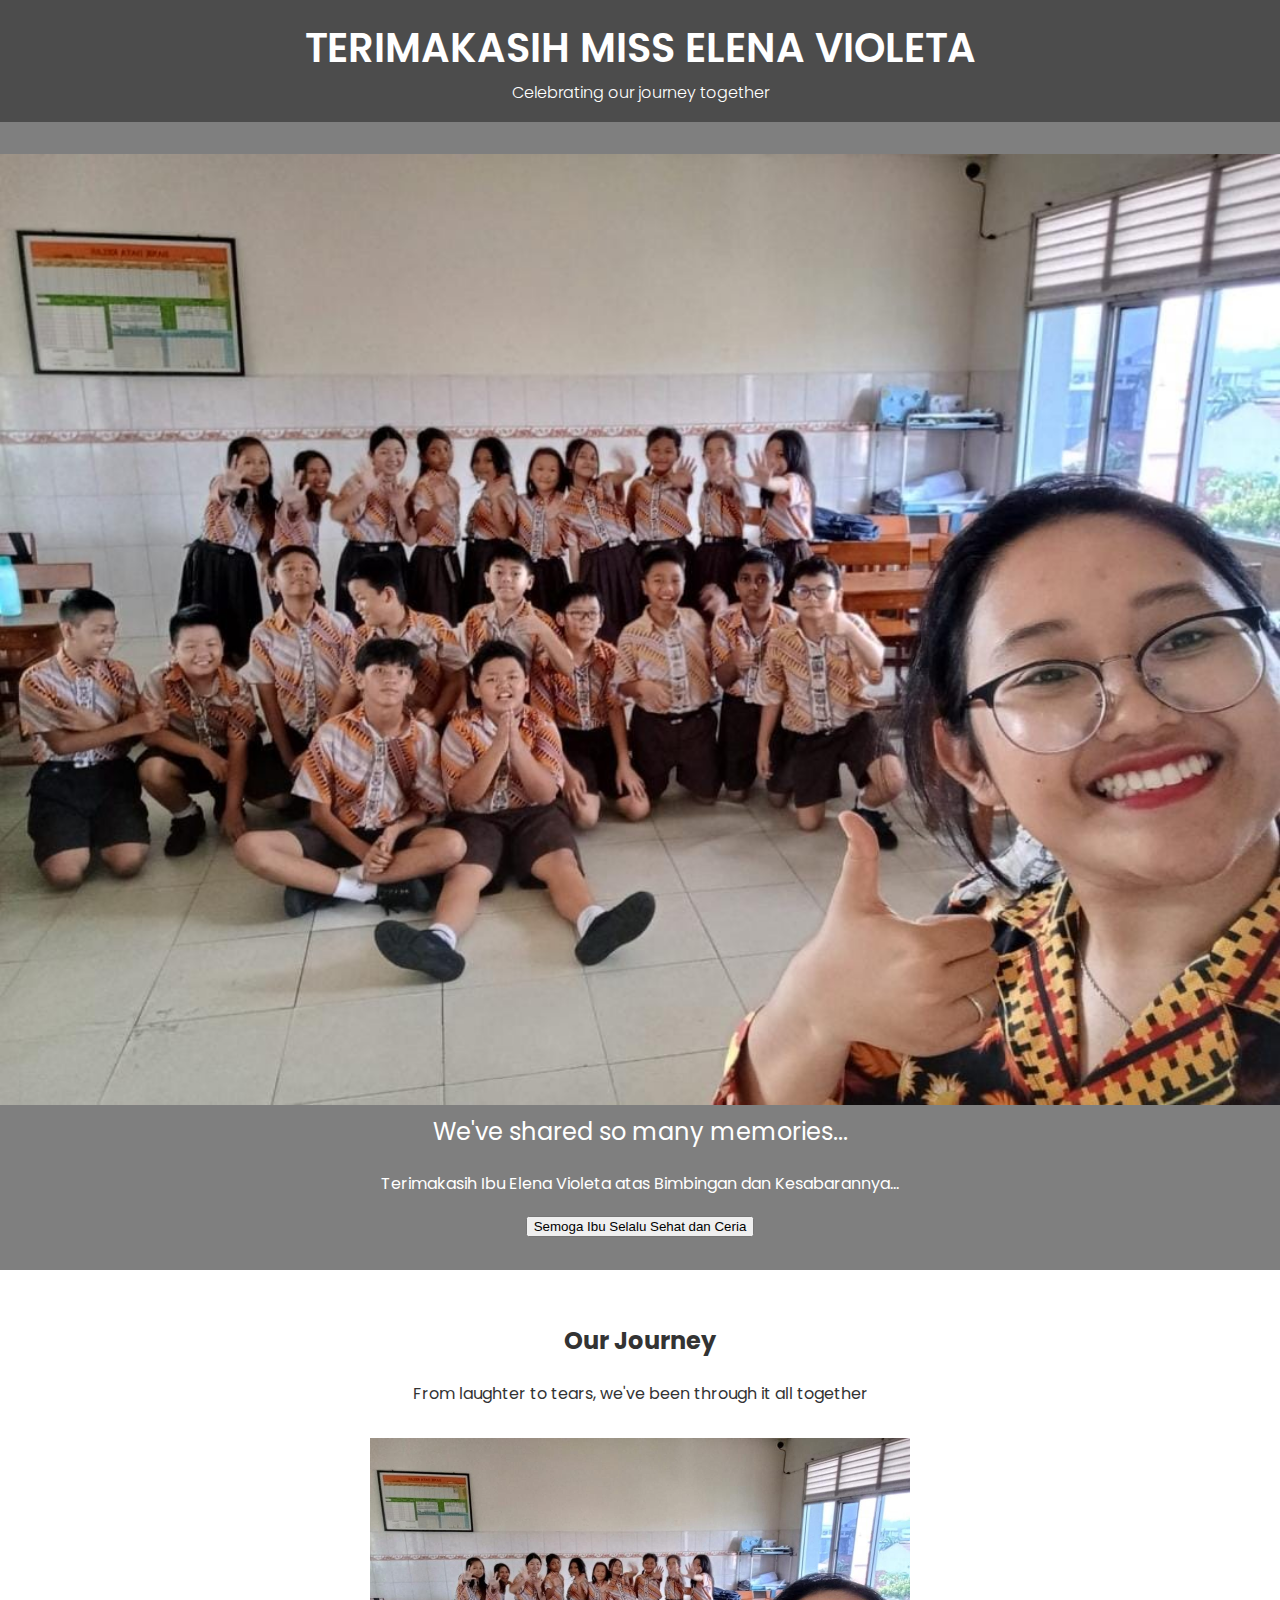
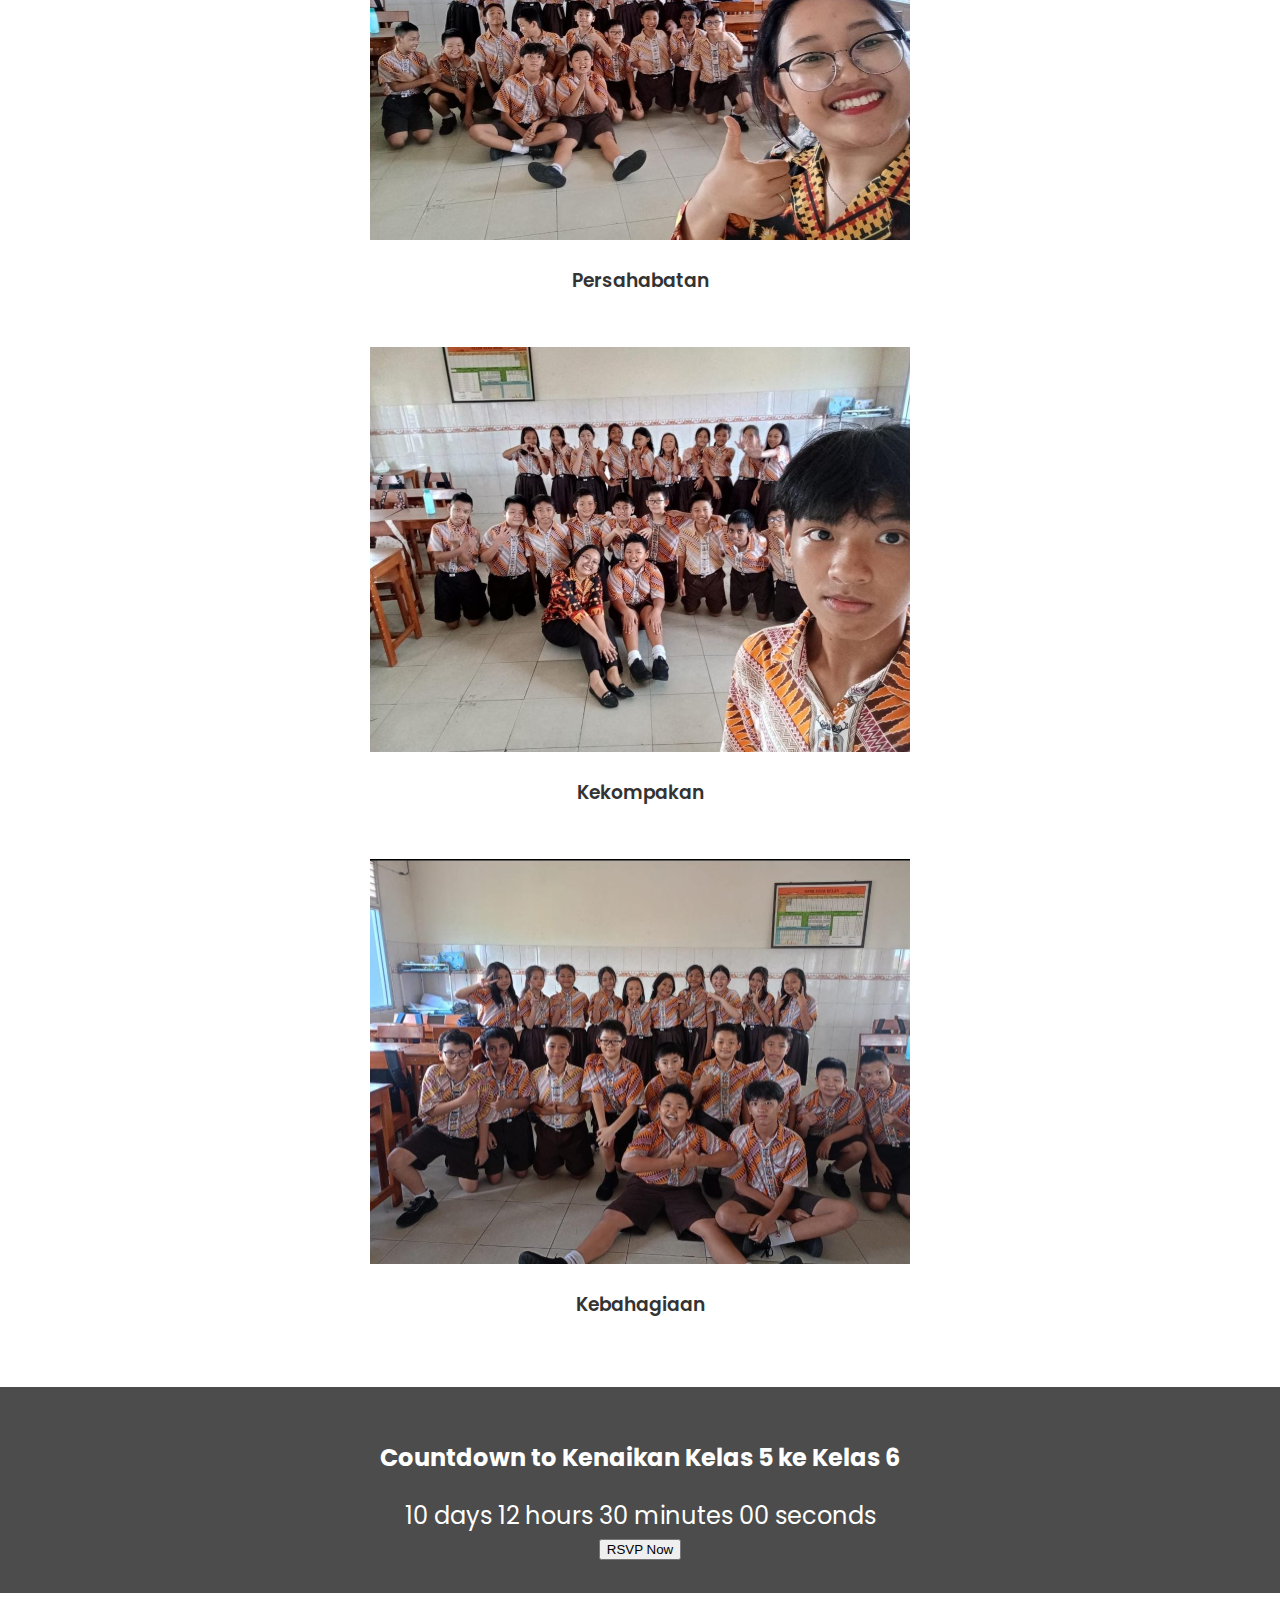
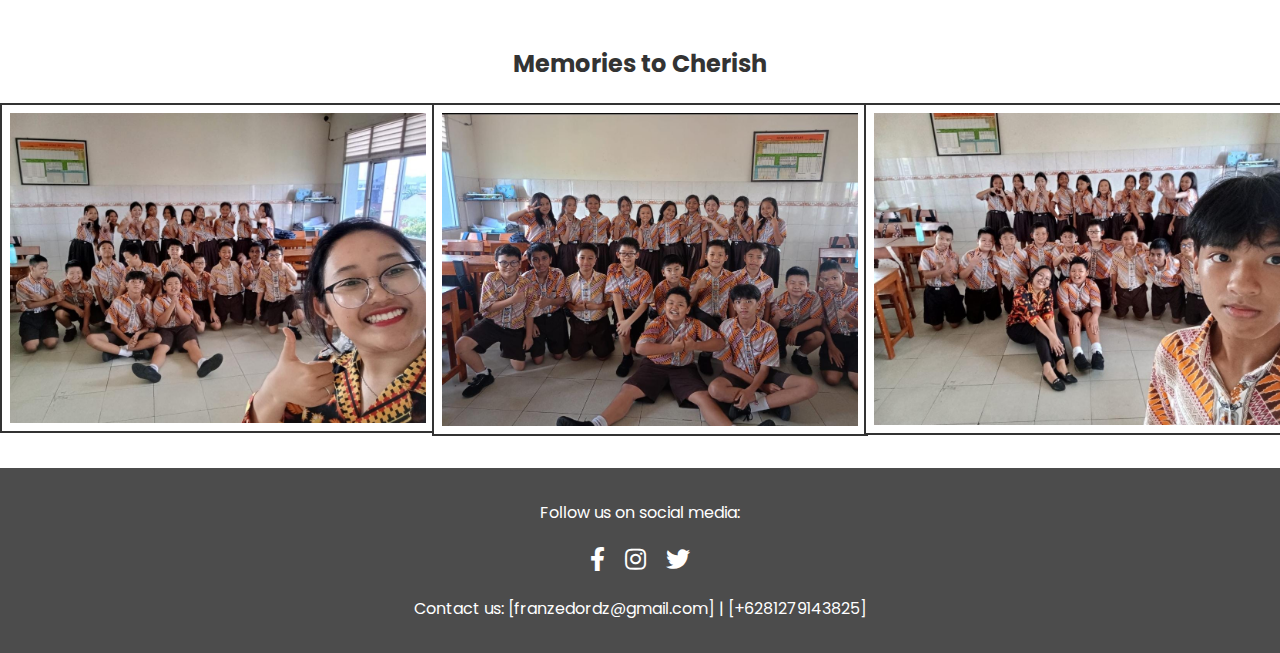
<file: index.html>
<!DOCTYPE html>
<html lang="en">
<head>
    <meta charset="UTF-8">
    <meta name="viewport" content="width=device-width, initial-scale=1.0">
    <title>Thanks [MISS ELENA VIOLETA]</title>
    <link rel="stylesheet" href="styles.css">
    <link rel="stylesheet" href="https://cdnjs.cloudflare.com/ajax/libs/font-awesome/5.15.3/css/all.min.css">
    <link href="https://fonts.googleapis.com/css2?family=Poppins:wght@300;400;600&display=swap" rel="stylesheet">
</head>
<body>
    <header>
        <h1 class="animated-title">TERIMAKASIH MISS ELENA VIOLETA</h1>
        <p>Celebrating our journey together</p>
    </header>
    <main>
        <section class="hero">
            <img src="MS Vio.jpeg" alt="Group photo of the class" width="100%">
            <h2>We've shared so many memories...</h2>
            <p>Terimakasih Ibu Elena Violeta atas Bimbingan dan Kesabarannya...</p>
            <button>Semoga Ibu Selalu Sehat dan Ceria</button>
        </section>
        <section class="features">
            <h2>Our Journey</h2>
            <p>From laughter to tears, we've been through it all together</p>
            <div class="feature">
                <img src="MS Vio.jpeg" alt="Persahabatan photo" width="50%">
                <h3>Persahabatan</h3>
            </div>
            <div class="feature">
                <img src="MS Vio And All.jpeg" alt="Kekompakan photo" width="50%">
                <h3>Kekompakan</h3>
            </div>
            <div class="feature">
                <img src="All Friend.jpeg" alt="Kebahagiaan photo" width="50%">
                <h3>Kebahagiaan</h3>
            </div>
        </section>
        <section class="countdown">
            <h2>Countdown to Kenaikan Kelas 5 ke Kelas 6</h2>
            <div class="countdown-timer">
                <span id="days">10</span> days
                <span id="hours">12</span> hours
                <span id="minutes">30</span> minutes
                <span id="seconds">00</span> seconds
            </div>
            <button>RSVP Now</button>
        </section>
        <section class="gallery">
            <h2>Memories to Cherish</h2>
            <div class="gallery-grid">
                <img src="MS Vio.jpeg" alt="Photo 1">
                <img src="All Friend.jpeg" alt="Photo 2">
                <img src="MS Vio And All.jpeg" alt="Photo 3">
                <!-- Add more photos here -->
            </div>
        </section>
    </main>
    <footer>
        <p>Follow us on social media:</p>
        <ul>
            <li><a href="#" target="_blank"><i class="fab fa-facebook-f"></i></a></li>
            <li><a href="#" target="_blank"><i class="fab fa-instagram"></i></a></li>
            <li><a href="#" target="_blank"><i class="fab fa-twitter"></i></a></li>
        </ul>
        <p>Contact us: [franzedordz@gmail.com] | [+6281279143825]</p>
    </footer>
    <script src="script.js"></script>
</body>
</html>
</file>
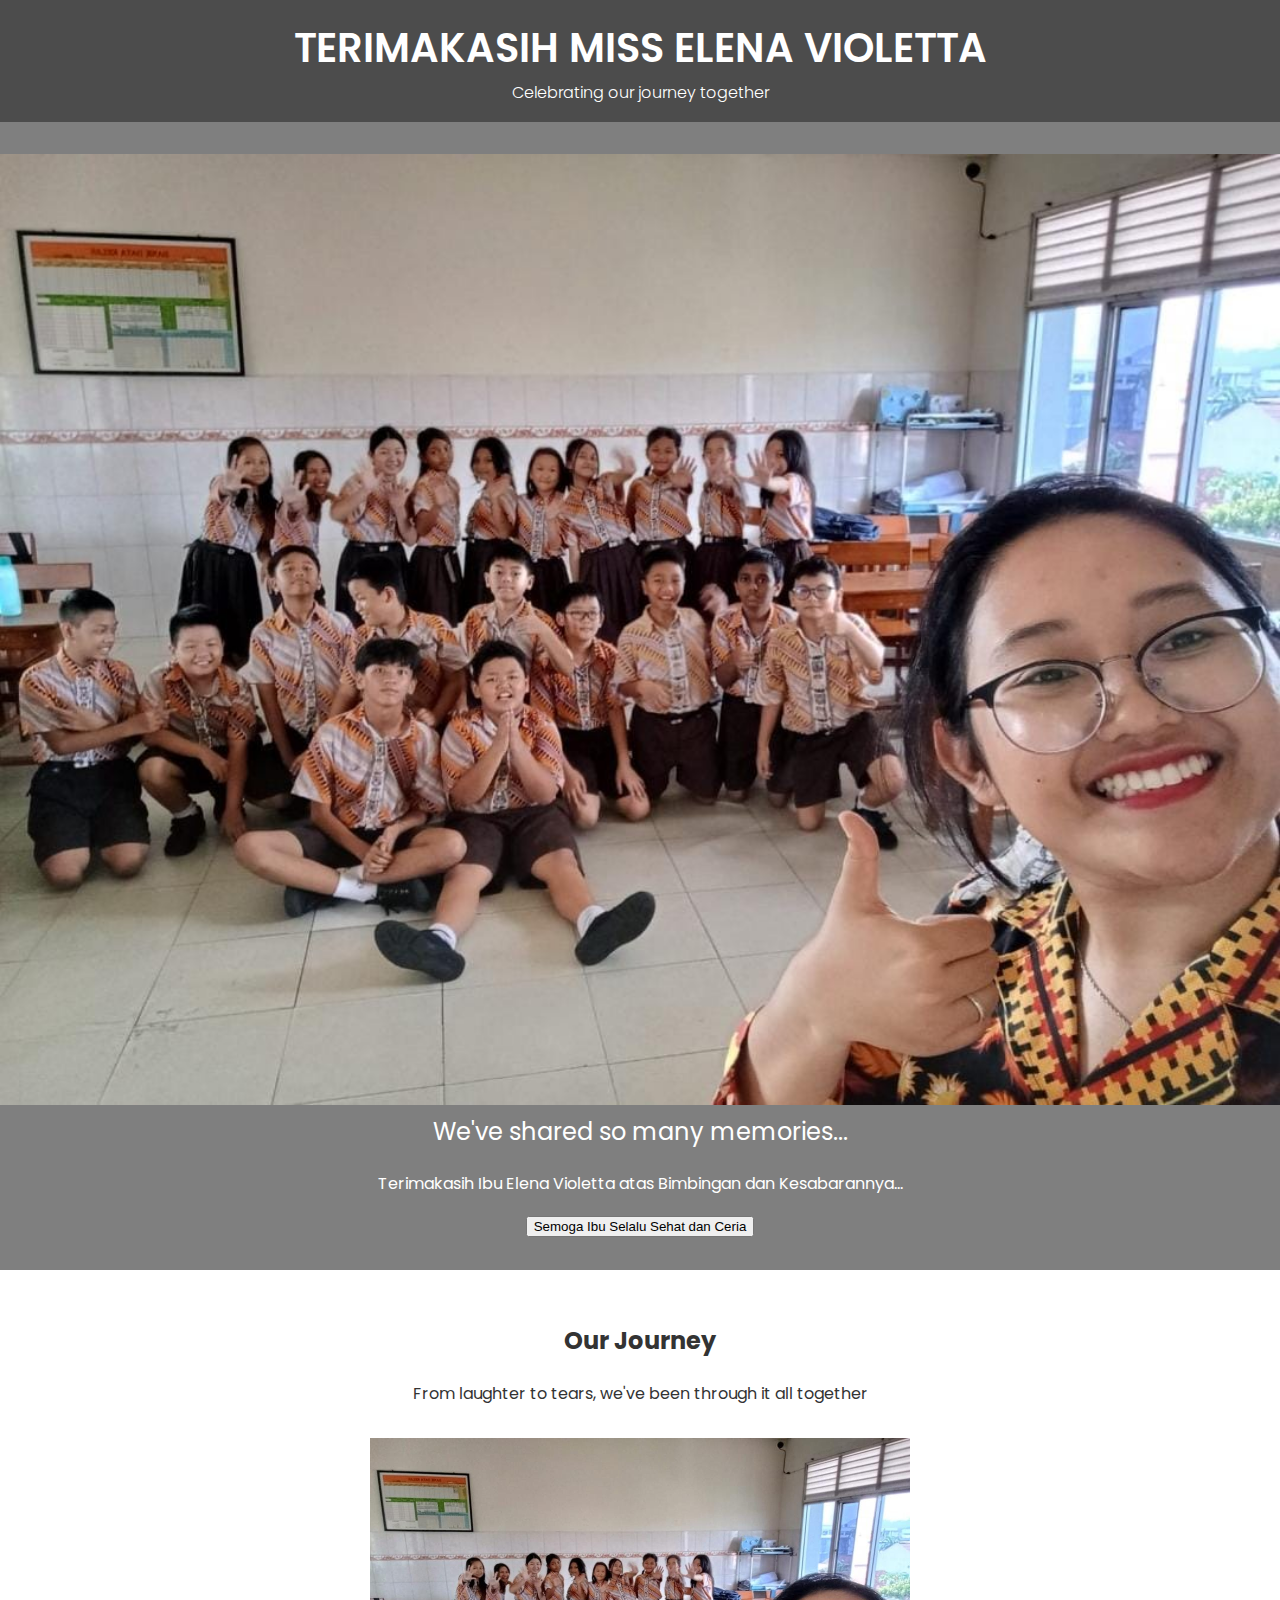
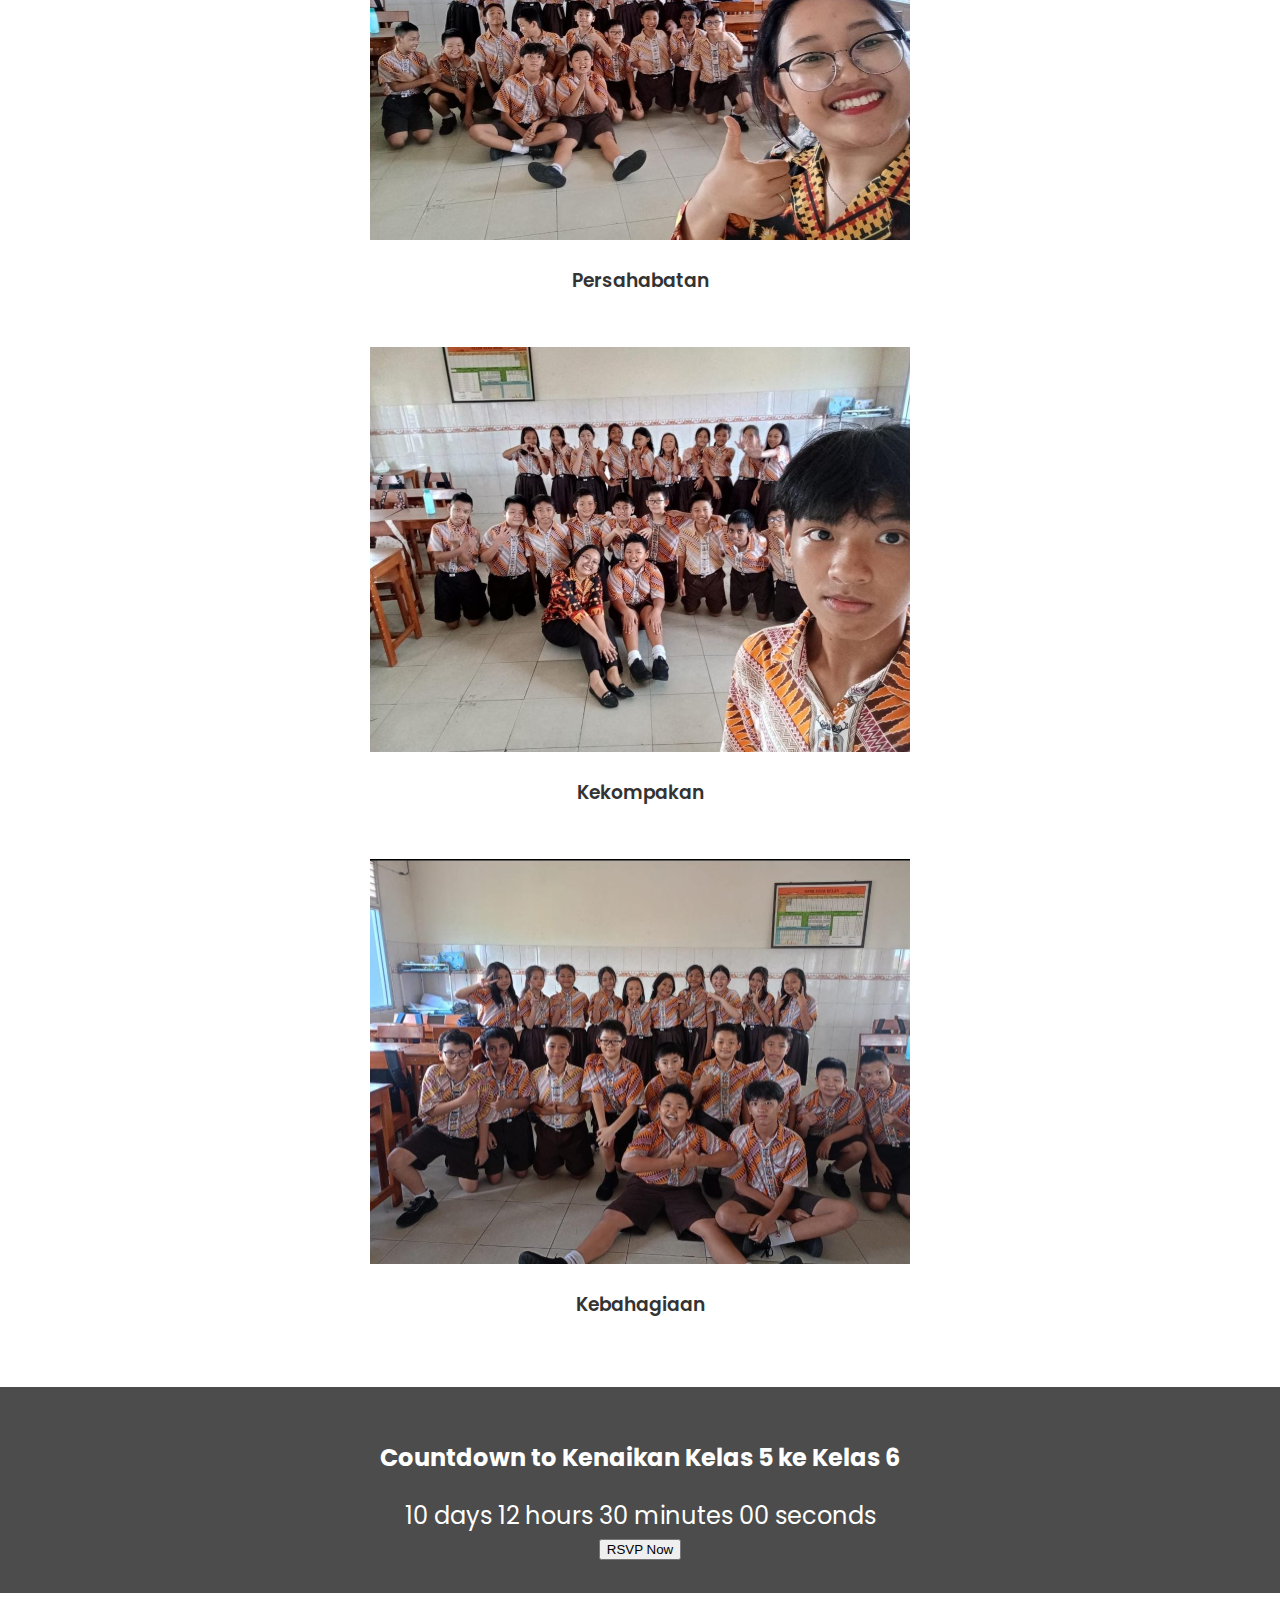
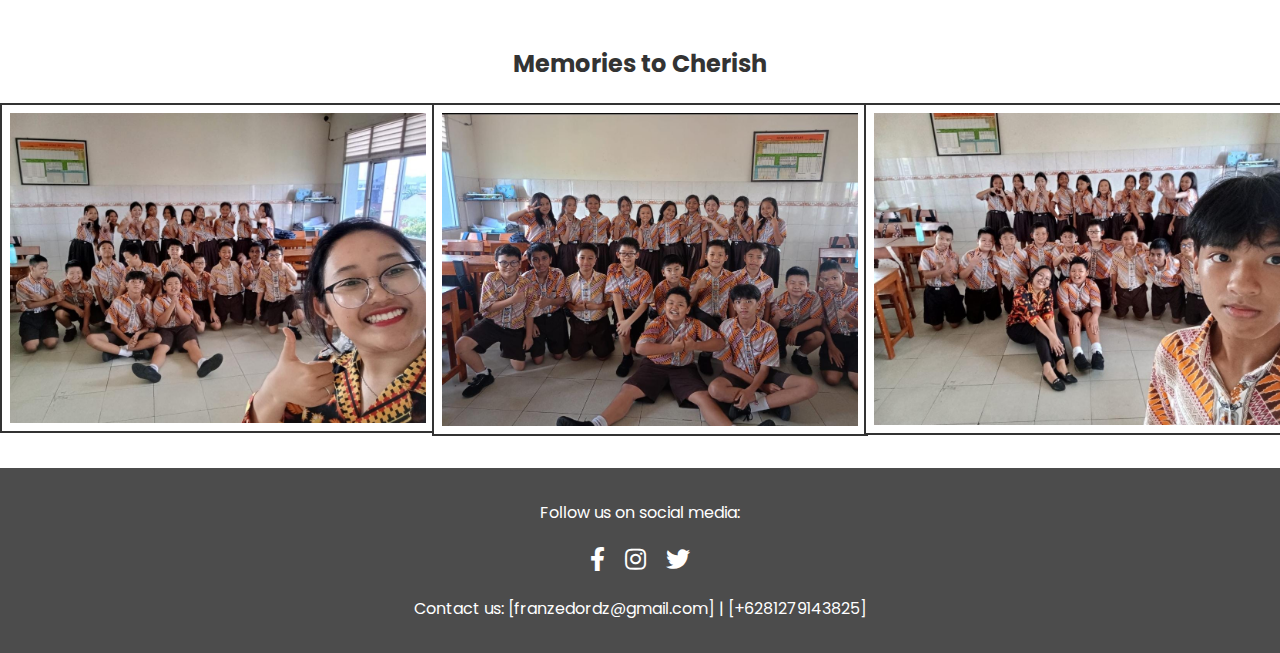
<file: graduate.html>
<!DOCTYPE html>
<html lang="en">
<head>
    <meta charset="UTF-8">
    <meta name="viewport" content="width=device-width, initial-scale=1.0">
    <title>Thanks [MISS ELENA VIOLETTA]</title>
    <link rel="stylesheet" href="styles.css">
    <link rel="stylesheet" href="https://cdnjs.cloudflare.com/ajax/libs/font-awesome/5.15.3/css/all.min.css">
    <link href="https://fonts.googleapis.com/css2?family=Poppins:wght@300;400;600&display=swap" rel="stylesheet">
</head>
<body>
    <header>
        <h1 class="animated-title">TERIMAKASIH MISS ELENA VIOLETTA</h1>
        <p>Celebrating our journey together</p>
    </header>
    <main>
        <section class="hero">
            <img src="MS Vio.jpeg" alt="Group photo of the class" width="100%">
            <h2>We've shared so many memories...</h2>
            <p>Terimakasih Ibu Elena Violetta atas Bimbingan dan Kesabarannya...</p>
            <button>Semoga Ibu Selalu Sehat dan Ceria</button>
        </section>
        <section class="features">
            <h2>Our Journey</h2>
            <p>From laughter to tears, we've been through it all together</p>
            <div class="feature">
                <img src="MS Vio.jpeg" alt="Persahabatan photo" width="50%">
                <h3>Persahabatan</h3>
            </div>
            <div class="feature">
                <img src="MS Vio And All.jpeg" alt="Kekompakan photo" width="50%">
                <h3>Kekompakan</h3>
            </div>
            <div class="feature">
                <img src="All Friend.jpeg" alt="Kebahagiaan photo" width="50%">
                <h3>Kebahagiaan</h3>
            </div>
        </section>
        <section class="countdown">
            <h2>Countdown to Kenaikan Kelas 5 ke Kelas 6</h2>
            <div class="countdown-timer">
                <span id="days">10</span> days
                <span id="hours">12</span> hours
                <span id="minutes">30</span> minutes
                <span id="seconds">00</span> seconds
            </div>
            <button>RSVP Now</button>
        </section>
        <section class="gallery">
            <h2>Memories to Cherish</h2>
            <div class="gallery-grid">
                <img src="MS Vio.jpeg" alt="Photo 1">
                <img src="All Friend.jpeg" alt="Photo 2">
                <img src="MS Vio And All.jpeg" alt="Photo 3">
                <!-- Add more photos here -->
            </div>
        </section>
    </main>
    <footer>
        <p>Follow us on social media:</p>
        <ul>
            <li><a href="#" target="_blank"><i class="fab fa-facebook-f"></i></a></li>
            <li><a href="#" target="_blank"><i class="fab fa-instagram"></i></a></li>
            <li><a href="#" target="_blank"><i class="fab fa-twitter"></i></a></li>
        </ul>
        <p>Contact us: [franzedordz@gmail.com] | [+6281279143825]</p>
    </footer>
    <script src="script.js"></script>
</body>
</html>
</file>
<file: styles.css>
body {
    font-family: 'Poppins', sans-serif;
    line-height: 1.6;
    margin: 0;
    padding: 0;
    background: url('https://www.w3schools.com/w3images/mountains.jpg') no-repeat center center fixed;
    background-size: cover;
    color: #fff;
}

header {
    background: rgba(0, 0, 0, 0.7);
    color: #fff;
    padding: 1em 0;
    text-align: center;
}

header h1 {
    margin: 0;
    font-size: 2.5em;
    font-weight: 600;
    animation: fadeIn 2s ease-in-out;
}

header p {
    margin: 0;
    font-weight: 300;
}

@keyframes fadeIn {
    0% {
        opacity: 0;
        transform: translateY(-20px);
    }
    100% {
        opacity: 1;
        transform: translateY(0);
    }
}

.hero {
    text-align: center;
    padding: 2em 0;
    background: rgba(0, 0, 0, 0.5);
}

.hero h2 {
    margin-top: 0;
    font-weight: 400;
}

.features {
    text-align: center;
    padding: 2em 0;
    background: rgba(255, 255, 255, 0.8);
    color: #333;
}

.features .feature {
    display: inline-block;
    margin: 1em;
}

.features .feature h3 {
    font-weight: 600;
}

.countdown {
    text-align: center;
    padding: 2em 0;
    background: rgba(0, 0, 0, 0.7);
    color: #fff;
}

.countdown-timer {
    font-size: 1.5em;
    font-weight: 400;
}

.gallery {
    text-align: center;
    padding: 2em 0;
    background: rgba(255, 255, 255, 0.8);
    color: #333;
}

.gallery-grid {
    display: grid;
    grid-template-columns: repeat(auto-fit, minmax(200px, 1fr));
    gap: 1em;
}

.gallery-grid img {
    width: 100%;
    border: 2px solid #333;
    padding: 0.5em;
    background: #fff;
}

footer {
    text-align: center;
    padding: 1em 0;
    background: rgba(0, 0, 0, 0.7);
    color: #fff;
}

footer ul {
    list-style: none;
    padding: 0;
}

footer ul li {
    display: inline;
    margin: 0 0.5em;
}

footer ul li a {
    color: #fff;
    text-decoration: none;
    font-size: 1.5em;
}
</file>
